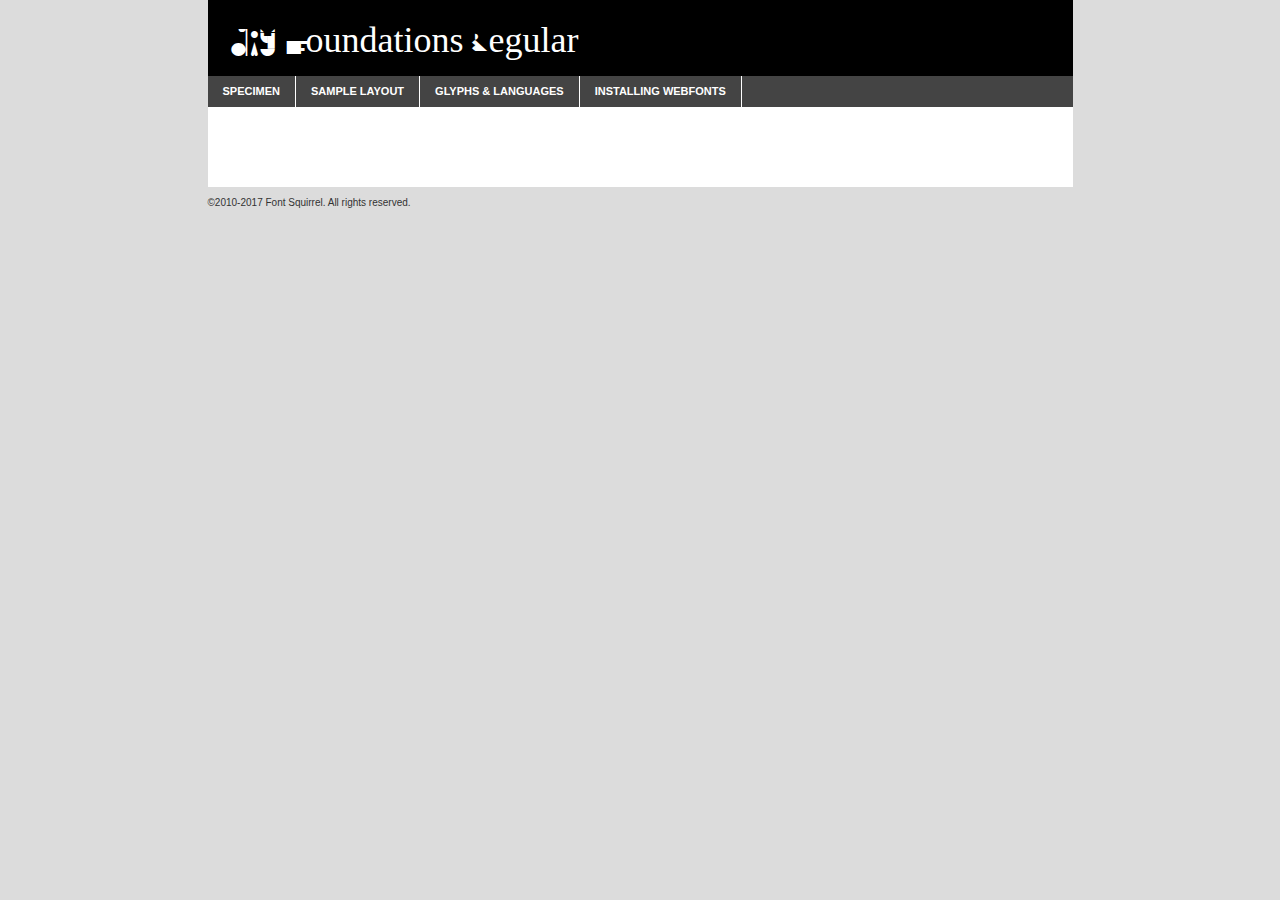
<file: fonts/fonts1/diy_foundations_regular-demo.html>
<!DOCTYPE html PUBLIC "-//W3C//DTD XHTML 1.0 Transitional//EN"
        "http://www.w3.org/TR/xhtml1/DTD/xhtml1-transitional.dtd">

<html xmlns="http://www.w3.org/1999/xhtml" xml:lang="en" lang="en">
<head>
    <meta http-equiv="Content-Type" content="text/html; charset=utf-8"/>
    <script src="http://ajax.googleapis.com/ajax/libs/jquery/1.7.2/jquery.min.js" type="text/javascript" charset="utf-8"></script>
    <script type="text/javascript">
		(function($) {
			$.fn.easyTabs = function(option) {
				var param = jQuery.extend({ fadeSpeed: 'fast', defaultContent: 1, activeClass: 'active' }, option);
				$(this).each(function() {
					var thisId = '#' + this.id;
					if ( param.defaultContent == '' )
					{
						param.defaultContent = 1;
					}
					if ( typeof param.defaultContent == 'number' )
					{
						var defaultTab = $(thisId + ' .tabs li:eq(' + (param.defaultContent - 1) + ') a').attr('href').substr(1);
					}
					else
					{
						var defaultTab = param.defaultContent;
					}
					$(thisId + ' .tabs li a').each(function() {
						var tabToHide = $(this).attr('href').substr(1);
						$('#' + tabToHide).addClass('easytabs-tab-content');
					});
					hideAll();
					changeContent(defaultTab);

					function hideAll() {$(thisId + ' .easytabs-tab-content').hide();}

					function changeContent(tabId)
					{
						hideAll();
						$(thisId + ' .tabs li').removeClass(param.activeClass);
						$(thisId + ' .tabs li a[href=#' + tabId + ']').closest('li').addClass(param.activeClass);
						if ( param.fadeSpeed != 'none' )
						{
							$(thisId + ' #' + tabId).fadeIn(param.fadeSpeed);
						}
						else
						{
							$(thisId + ' #' + tabId).show();
						}
					}

					$(thisId + ' .tabs li').click(function() {
						var tabId = $(this).find('a').attr('href').substr(1);
						changeContent(tabId);
						return false;
					});
				});
			}
		})(jQuery);
    </script>
    <link rel="stylesheet" href="specimen_files/specimen_stylesheet.css" type="text/css" charset="utf-8"/>
    <link rel="stylesheet" href="stylesheet.css" type="text/css" charset="utf-8"/>

    <style type="text/css">
        		body {
			font-family: 'diyfoundations';
        		}

            </style>

    <title>DIY Foundations Regular Specimen</title>


    <script type="text/javascript" charset="utf-8">
		$(document).ready(function() {
			$('#container').easyTabs({ defaultContent: 1 });
		});
    </script>
</head>

<body>
<div id="container">
    <div id="header">
		DIY Foundations Regular    </div>
    <ul class="tabs">
        <li><a href="#specimen">Specimen</a></li>
        <li><a href="#layout">Sample Layout</a></li>
		        <li><a href="#glyphs">Glyphs &amp; Languages</a></li>
        <li><a href="#installing">Installing Webfonts</a></li>

    </ul>

    <div id="main_content">


        <div id="specimen">

            <div class="section">
                <div class="grid12 firstcol">
                    <div class="huge">AaBb</div>
                </div>
            </div>

            <div class="section">
                <div class="glyph_range">A&#x200B;B&#x200b;C&#x200b;D&#x200b;E&#x200b;F&#x200b;G&#x200b;H&#x200b;I&#x200b;J&#x200b;K&#x200b;L&#x200b;M&#x200b;N&#x200b;O&#x200b;P&#x200b;Q&#x200b;R&#x200b;S&#x200b;T&#x200b;U&#x200b;V&#x200b;W&#x200b;X&#x200b;Y&#x200b;Z&#x200b;a&#x200b;b&#x200b;c&#x200b;d&#x200b;e&#x200b;f&#x200b;g&#x200b;h&#x200b;i&#x200b;j&#x200b;k&#x200b;l&#x200b;m&#x200b;n&#x200b;o&#x200b;p&#x200b;q&#x200b;r&#x200b;s&#x200b;t&#x200b;u&#x200b;v&#x200b;w&#x200b;x&#x200b;y&#x200b;z&#x200b;1&#x200b;2&#x200b;3&#x200b;4&#x200b;5&#x200b;6&#x200b;7&#x200b;8&#x200b;9&#x200b;0&#x200b;&amp;&#x200b;.&#x200b;,&#x200b;?&#x200b;!&#x200b;&#64;&#x200b;(&#x200b;)&#x200b;#&#x200b;$&#x200b;%&#x200b;*&#x200b;+&#x200b;-&#x200b;=&#x200b;:&#x200b;;</div>
            </div>
            <div class="section">
                <div class="grid12 firstcol">
                    <table class="sample_table">
                        <tr>
                            <td>10</td>
                            <td class="size10">abcdefghijklmnopqrstuvwxyzABCDEFGHIJKLMNOPQRSTUVWXYZ0123456789abcdefghijklmnopqrstuvwxyzABCDEFGHIJKLMNOPQRSTUVWXYZ0123456789abcdefghijklmnopqrstuvwxyzABCDEFGHIJKLMNOPQRSTUVWXYZ</td>
                        </tr>
                        <tr>
                            <td>11</td>
                            <td class="size11">abcdefghijklmnopqrstuvwxyzABCDEFGHIJKLMNOPQRSTUVWXYZ0123456789abcdefghijklmnopqrstuvwxyzABCDEFGHIJKLMNOPQRSTUVWXYZ0123456789abcdefghijklmnopqrstuvwxyzABCDEFGHIJKLMNOPQRSTUVWXYZ</td>
                        </tr>
                        <tr>
                            <td>12</td>
                            <td class="size12">abcdefghijklmnopqrstuvwxyzABCDEFGHIJKLMNOPQRSTUVWXYZ0123456789abcdefghijklmnopqrstuvwxyzABCDEFGHIJKLMNOPQRSTUVWXYZ0123456789abcdefghijklmnopqrstuvwxyzABCDEFGHIJKLMNOPQRSTUVWXYZ</td>
                        </tr>
                        <tr>
                            <td>13</td>
                            <td class="size13">abcdefghijklmnopqrstuvwxyzABCDEFGHIJKLMNOPQRSTUVWXYZ0123456789abcdefghijklmnopqrstuvwxyzABCDEFGHIJKLMNOPQRSTUVWXYZ0123456789abcdefghijklmnopqrstuvwxyzABCDEFGHIJKLMNOPQRSTUVWXYZ</td>
                        </tr>
                        <tr>
                            <td>14</td>
                            <td class="size14">abcdefghijklmnopqrstuvwxyzABCDEFGHIJKLMNOPQRSTUVWXYZ0123456789abcdefghijklmnopqrstuvwxyzABCDEFGHIJKLMNOPQRSTUVWXYZ0123456789abcdefghijklmnopqrstuvwxyzABCDEFGHIJKLMNOPQRSTUVWXYZ</td>
                        </tr>
                        <tr>
                            <td>16</td>
                            <td class="size16">abcdefghijklmnopqrstuvwxyzABCDEFGHIJKLMNOPQRSTUVWXYZ0123456789abcdefghijklmnopqrstuvwxyzABCDEFGHIJKLMNOPQRSTUVWXYZ</td>
                        </tr>
                        <tr>
                            <td>18</td>
                            <td class="size18">abcdefghijklmnopqrstuvwxyzABCDEFGHIJKLMNOPQRSTUVWXYZ0123456789abcdefghijklmnopqrstuvwxyzABCDEFGHIJKLMNOPQRSTUVWXYZ</td>
                        </tr>
                        <tr>
                            <td>20</td>
                            <td class="size20">abcdefghijklmnopqrstuvwxyzABCDEFGHIJKLMNOPQRSTUVWXYZ0123456789abcdefghijklmnopqrstuvwxyzABCDEFGHIJKLMNOPQRSTUVWXYZ</td>
                        </tr>
                        <tr>
                            <td>24</td>
                            <td class="size24">abcdefghijklmnopqrstuvwxyzABCDEFGHIJKLMNOPQRSTUVWXYZ0123456789abcdefghijklmnopqrstuvwxyzABCDEFGHIJKLMNOPQRSTUVWXYZ</td>
                        </tr>
                        <tr>
                            <td>30</td>
                            <td class="size30">abcdefghijklmnopqrstuvwxyzABCDEFGHIJKLMNOPQRSTUVWXYZ0123456789abcdefghijklmnopqrstuvwxyzABCDEFGHIJKLMNOPQRSTUVWXYZ</td>
                        </tr>
                        <tr>
                            <td>36</td>
                            <td class="size36">abcdefghijklmnopqrstuvwxyzABCDEFGHIJKLMNOPQRSTUVWXYZ0123456789abcdefghijklmnopqrstuvwxyzABCDEFGHIJKLMNOPQRSTUVWXYZ</td>
                        </tr>
                        <tr>
                            <td>48</td>
                            <td class="size48">abcdefghijklmnopqrstuvwxyzABCDEFGHIJKLMNOPQRSTUVWXYZ0123456789abcdefghijklmnopqrstuvwxyzABCDEFGHIJKLMNOPQRSTUVWXYZ</td>
                        </tr>
                        <tr>
                            <td>60</td>
                            <td class="size60">abcdefghijklmnopqrstuvwxyzABCDEFGHIJKLMNOPQRSTUVWXYZ0123456789abcdefghijklmnopqrstuvwxyzABCDEFGHIJKLMNOPQRSTUVWXYZ</td>
                        </tr>
                        <tr>
                            <td>72</td>
                            <td class="size72">abcdefghijklmnopqrstuvwxyzABCDEFGHIJKLMNOPQRSTUVWXYZ0123456789abcdefghijklmnopqrstuvwxyzABCDEFGHIJKLMNOPQRSTUVWXYZ</td>
                        </tr>
                        <tr>
                            <td>90</td>
                            <td class="size90">abcdefghijklmnopqrstuvwxyzABCDEFGHIJKLMNOPQRSTUVWXYZ0123456789abcdefghijklmnopqrstuvwxyzABCDEFGHIJKLMNOPQRSTUVWXYZ</td>
                        </tr>
                    </table>

                </div>

            </div>


            <div class="section" id="bodycomparison">


                <div id="xheight">
                    <div class="fontbody">&#x25FC;&#x25FC;&#x25FC;&#x25FC;&#x25FC;&#x25FC;&#x25FC;&#x25FC;&#x25FC;&#x25FC;&#x25FC;&#x25FC;&#x25FC;&#x25FC;&#x25FC;&#x25FC;&#x25FC;&#x25FC;&#x25FC;&#x25FC;&#x25FC;&#x25FC;&#x25FC;&#x25FC;&#x25FC;&#x25FC;&#x25FC;&#x25FC;&#x25FC;&#x25FC;&#x25FC;&#x25FC;&#x25FC;&#x25FC;&#x25FC;&#x25FC;&#x25FC;&#x25FC;&#x25FC;&#x25FC;&#x25FC;&#x25FC;&#x25FC;&#x25FC;&#x25FC;&#x25FC;&#x25FC;&#x25FC;&#x25FC;&#x25FC;&#x25FC;&#x25FC;&#x25FC;&#x25FC;&#x25FC;&#x25FC;&#x25FC;&#x25FC;&#x25FC;&#x25FC;&#x25FC;&#x25FC;&#x25FC;&#x25FC;&#x25FC;&#x25FC;&#x25FC;&#x25FC;&#x25FC;&#x25FC;&#x25FC;&#x25FC;&#x25FC;&#x25FC;&#x25FC;&#x25FC;&#x25FC;&#x25FC;&#x25FC;&#x25FC;&#x25FC;&#x25FC;&#x25FC;&#x25FC;&#x25FC;&#x25FC;&#x25FC;&#x25FC;&#x25FC;&#x25FC;&#x25FC;&#x25FC;&#x25FC;&#x25FC;&#x25FC;&#x25FC;&#x25FC;&#x25FC;&#x25FC;body</div>
                    <div class="arialbody">body</div>
                    <div class="verdanabody">body</div>
                    <div class="georgiabody">body</div>
                </div>
                <div class="fontbody" style="z-index:1">
                    body<span>DIY Foundations Regular</span>
                </div>
                <div class="arialbody" style="z-index:1">
                    body<span>Arial</span>
                </div>
                <div class="verdanabody" style="z-index:1">
                    body<span>Verdana</span>
                </div>
                <div class="georgiabody" style="z-index:1">
                    body<span>Georgia</span>
                </div>


            </div>


            <div class="section psample psample_row1" id="">

                <div class="grid2 firstcol">
                    <p class="size10"><span>10.</span>Aenean lacinia bibendum nulla sed consectetur. Fusce dapibus, tellus ac cursus commodo, tortor mauris condimentum nibh, ut fermentum massa justo sit amet risus. Nullam id dolor id nibh ultricies vehicula ut id elit. Cum sociis natoque penatibus et magnis dis parturient montes, nascetur ridiculus mus. Nulla vitae elit libero, a pharetra augue.</p>

                </div>
                <div class="grid3">
                    <p class="size11"><span>11.</span>Aenean lacinia bibendum nulla sed consectetur. Fusce dapibus, tellus ac cursus commodo, tortor mauris condimentum nibh, ut fermentum massa justo sit amet risus. Nullam id dolor id nibh ultricies vehicula ut id elit. Cum sociis natoque penatibus et magnis dis parturient montes, nascetur ridiculus mus. Nulla vitae elit libero, a pharetra augue.</p>

                </div>
                <div class="grid3">
                    <p class="size12"><span>12.</span>Aenean lacinia bibendum nulla sed consectetur. Fusce dapibus, tellus ac cursus commodo, tortor mauris condimentum nibh, ut fermentum massa justo sit amet risus. Nullam id dolor id nibh ultricies vehicula ut id elit. Cum sociis natoque penatibus et magnis dis parturient montes, nascetur ridiculus mus. Nulla vitae elit libero, a pharetra augue.</p>

                </div>
                <div class="grid4">
                    <p class="size13"><span>13.</span>Aenean lacinia bibendum nulla sed consectetur. Fusce dapibus, tellus ac cursus commodo, tortor mauris condimentum nibh, ut fermentum massa justo sit amet risus. Nullam id dolor id nibh ultricies vehicula ut id elit. Cum sociis natoque penatibus et magnis dis parturient montes, nascetur ridiculus mus. Nulla vitae elit libero, a pharetra augue.</p>

                </div>
                <div class="white_blend"></div>

            </div>
            <div class="section psample psample_row2" id="">
                <div class="grid3 firstcol">
                    <p class="size14"><span>14.</span>Aenean lacinia bibendum nulla sed consectetur. Fusce dapibus, tellus ac cursus commodo, tortor mauris condimentum nibh, ut fermentum massa justo sit amet risus. Nullam id dolor id nibh ultricies vehicula ut id elit. Cum sociis natoque penatibus et magnis dis parturient montes, nascetur ridiculus mus. Nulla vitae elit libero, a pharetra augue.</p>

                </div>
                <div class="grid4">
                    <p class="size16"><span>16.</span>Aenean lacinia bibendum nulla sed consectetur. Fusce dapibus, tellus ac cursus commodo, tortor mauris condimentum nibh, ut fermentum massa justo sit amet risus. Nullam id dolor id nibh ultricies vehicula ut id elit. Cum sociis natoque penatibus et magnis dis parturient montes, nascetur ridiculus mus. Nulla vitae elit libero, a pharetra augue.</p>

                </div>
                <div class="grid5">
                    <p class="size18"><span>18.</span>Aenean lacinia bibendum nulla sed consectetur. Fusce dapibus, tellus ac cursus commodo, tortor mauris condimentum nibh, ut fermentum massa justo sit amet risus. Nullam id dolor id nibh ultricies vehicula ut id elit. Cum sociis natoque penatibus et magnis dis parturient montes, nascetur ridiculus mus. Nulla vitae elit libero, a pharetra augue.</p>

                </div>

                <div class="white_blend"></div>

            </div>

            <div class="section psample psample_row3" id="">
                <div class="grid5 firstcol">
                    <p class="size20"><span>20.</span>Aenean lacinia bibendum nulla sed consectetur. Fusce dapibus, tellus ac cursus commodo, tortor mauris condimentum nibh, ut fermentum massa justo sit amet risus. Nullam id dolor id nibh ultricies vehicula ut id elit. Cum sociis natoque penatibus et magnis dis parturient montes, nascetur ridiculus mus. Nulla vitae elit libero, a pharetra augue.</p>
                </div>
                <div class="grid7">
                    <p class="size24"><span>24.</span>Aenean lacinia bibendum nulla sed consectetur. Fusce dapibus, tellus ac cursus commodo, tortor mauris condimentum nibh, ut fermentum massa justo sit amet risus. Nullam id dolor id nibh ultricies vehicula ut id elit. Cum sociis natoque penatibus et magnis dis parturient montes, nascetur ridiculus mus. Nulla vitae elit libero, a pharetra augue.</p>
                </div>

                <div class="white_blend"></div>

            </div>

            <div class="section psample psample_row4" id="">
                <div class="grid12 firstcol">
                    <p class="size30"><span>30.</span>Aenean lacinia bibendum nulla sed consectetur. Fusce dapibus, tellus ac cursus commodo, tortor mauris condimentum nibh, ut fermentum massa justo sit amet risus. Nullam id dolor id nibh ultricies vehicula ut id elit. Cum sociis natoque penatibus et magnis dis parturient montes, nascetur ridiculus mus. Nulla vitae elit libero, a pharetra augue.</p>
                </div>
                <div class="white_blend"></div>

            </div>


            <div class="section psample psample_row1 fullreverse">
                <div class="grid2 firstcol">
                    <p class="size10"><span>10.</span>Aenean lacinia bibendum nulla sed consectetur. Fusce dapibus, tellus ac cursus commodo, tortor mauris condimentum nibh, ut fermentum massa justo sit amet risus. Nullam id dolor id nibh ultricies vehicula ut id elit. Cum sociis natoque penatibus et magnis dis parturient montes, nascetur ridiculus mus. Nulla vitae elit libero, a pharetra augue.</p>

                </div>
                <div class="grid3">
                    <p class="size11"><span>11.</span>Aenean lacinia bibendum nulla sed consectetur. Fusce dapibus, tellus ac cursus commodo, tortor mauris condimentum nibh, ut fermentum massa justo sit amet risus. Nullam id dolor id nibh ultricies vehicula ut id elit. Cum sociis natoque penatibus et magnis dis parturient montes, nascetur ridiculus mus. Nulla vitae elit libero, a pharetra augue.</p>

                </div>
                <div class="grid3">
                    <p class="size12"><span>12.</span>Aenean lacinia bibendum nulla sed consectetur. Fusce dapibus, tellus ac cursus commodo, tortor mauris condimentum nibh, ut fermentum massa justo sit amet risus. Nullam id dolor id nibh ultricies vehicula ut id elit. Cum sociis natoque penatibus et magnis dis parturient montes, nascetur ridiculus mus. Nulla vitae elit libero, a pharetra augue.</p>

                </div>
                <div class="grid4">
                    <p class="size13"><span>13.</span>Aenean lacinia bibendum nulla sed consectetur. Fusce dapibus, tellus ac cursus commodo, tortor mauris condimentum nibh, ut fermentum massa justo sit amet risus. Nullam id dolor id nibh ultricies vehicula ut id elit. Cum sociis natoque penatibus et magnis dis parturient montes, nascetur ridiculus mus. Nulla vitae elit libero, a pharetra augue.</p>

                </div>
                <div class="black_blend"></div>

            </div>

            <div class="section psample psample_row2 fullreverse">
                <div class="grid3 firstcol">
                    <p class="size14"><span>14.</span>Aenean lacinia bibendum nulla sed consectetur. Fusce dapibus, tellus ac cursus commodo, tortor mauris condimentum nibh, ut fermentum massa justo sit amet risus. Nullam id dolor id nibh ultricies vehicula ut id elit. Cum sociis natoque penatibus et magnis dis parturient montes, nascetur ridiculus mus. Nulla vitae elit libero, a pharetra augue.</p>

                </div>
                <div class="grid4">
                    <p class="size16"><span>16.</span>Aenean lacinia bibendum nulla sed consectetur. Fusce dapibus, tellus ac cursus commodo, tortor mauris condimentum nibh, ut fermentum massa justo sit amet risus. Nullam id dolor id nibh ultricies vehicula ut id elit. Cum sociis natoque penatibus et magnis dis parturient montes, nascetur ridiculus mus. Nulla vitae elit libero, a pharetra augue.</p>

                </div>
                <div class="grid5">
                    <p class="size18"><span>18.</span>Aenean lacinia bibendum nulla sed consectetur. Fusce dapibus, tellus ac cursus commodo, tortor mauris condimentum nibh, ut fermentum massa justo sit amet risus. Nullam id dolor id nibh ultricies vehicula ut id elit. Cum sociis natoque penatibus et magnis dis parturient montes, nascetur ridiculus mus. Nulla vitae elit libero, a pharetra augue.</p>

                </div>
                <div class="black_blend"></div>

            </div>

            <div class="section psample fullreverse psample_row3" id="">
                <div class="grid5 firstcol">
                    <p class="size20"><span>20.</span>Aenean lacinia bibendum nulla sed consectetur. Fusce dapibus, tellus ac cursus commodo, tortor mauris condimentum nibh, ut fermentum massa justo sit amet risus. Nullam id dolor id nibh ultricies vehicula ut id elit. Cum sociis natoque penatibus et magnis dis parturient montes, nascetur ridiculus mus. Nulla vitae elit libero, a pharetra augue.</p>
                </div>
                <div class="grid7">
                    <p class="size24"><span>24.</span>Aenean lacinia bibendum nulla sed consectetur. Fusce dapibus, tellus ac cursus commodo, tortor mauris condimentum nibh, ut fermentum massa justo sit amet risus. Nullam id dolor id nibh ultricies vehicula ut id elit. Cum sociis natoque penatibus et magnis dis parturient montes, nascetur ridiculus mus. Nulla vitae elit libero, a pharetra augue.</p>
                </div>

                <div class="black_blend"></div>

            </div>

            <div class="section psample fullreverse psample_row4" id="" style="border-bottom: 20px #000 solid;">
                <div class="grid12 firstcol">
                    <p class="size30"><span>30.</span>Aenean lacinia bibendum nulla sed consectetur. Fusce dapibus, tellus ac cursus commodo, tortor mauris condimentum nibh, ut fermentum massa justo sit amet risus. Nullam id dolor id nibh ultricies vehicula ut id elit. Cum sociis natoque penatibus et magnis dis parturient montes, nascetur ridiculus mus. Nulla vitae elit libero, a pharetra augue.</p>
                </div>
                <div class="black_blend"></div>

            </div>


        </div>

        <div id="layout">

            <div class="section">

                <div class="grid12 firstcol">
                    <h1>Lorem Ipsum Dolor</h1>
                    <h2>Etiam porta sem malesuada magna mollis euismod</h2>

                    <p class="byline">By <a href="#link">Aenean Lacinia</a></p>
                </div>
            </div>
            <div class="section">
                <div class="grid8 firstcol">
                    <p class="large">Donec sed odio dui. Morbi leo risus, porta ac consectetur ac, vestibulum at eros. Fusce dapibus, tellus ac cursus commodo, tortor mauris condimentum nibh, ut fermentum massa justo sit amet risus. </p>


                    <h3>Pellentesque ornare sem</h3>

                    <p>Maecenas sed diam eget risus varius blandit sit amet non magna. Maecenas faucibus mollis interdum. Donec ullamcorper nulla non metus auctor fringilla. Nullam id dolor id nibh ultricies vehicula ut id elit. Nullam id dolor id nibh ultricies vehicula ut id elit. </p>

                    <p>Aenean eu leo quam. Pellentesque ornare sem lacinia quam venenatis vestibulum. Lorem ipsum dolor sit amet, consectetur adipiscing elit. Cum sociis natoque penatibus et magnis dis parturient montes, nascetur ridiculus mus. </p>

                    <p>Nulla vitae elit libero, a pharetra augue. Praesent commodo cursus magna, vel scelerisque nisl consectetur et. Aenean lacinia bibendum nulla sed consectetur. </p>

                    <p>Nullam quis risus eget urna mollis ornare vel eu leo. Nullam quis risus eget urna mollis ornare vel eu leo. Maecenas sed diam eget risus varius blandit sit amet non magna. Donec ullamcorper nulla non metus auctor fringilla. </p>

                    <h3>Cras mattis consectetur</h3>

                    <p>Aenean eu leo quam. Pellentesque ornare sem lacinia quam venenatis vestibulum. Aenean lacinia bibendum nulla sed consectetur. Integer posuere erat a ante venenatis dapibus posuere velit aliquet. Cras mattis consectetur purus sit amet fermentum. </p>

                    <p>Nullam id dolor id nibh ultricies vehicula ut id elit. Nullam quis risus eget urna mollis ornare vel eu leo. Cras mattis consectetur purus sit amet fermentum.</p>
                </div>

                <div class="grid4 sidebar">

                    <div class="box reverse">
                        <p class="last">Nullam quis risus eget urna mollis ornare vel eu leo. Donec ullamcorper nulla non metus auctor fringilla. Cras mattis consectetur purus sit amet fermentum. Sed posuere consectetur est at lobortis. Lorem ipsum dolor sit amet, consectetur adipiscing elit. </p>
                    </div>

                    <p class="caption">Maecenas sed diam eget risus varius.</p>

                    <p>Vestibulum id ligula porta felis euismod semper. Integer posuere erat a ante venenatis dapibus posuere velit aliquet. Vestibulum id ligula porta felis euismod semper. Sed posuere consectetur est at lobortis. Maecenas sed diam eget risus varius blandit sit amet non magna. Fusce dapibus, tellus ac cursus commodo, tortor mauris condimentum nibh, ut fermentum massa justo sit amet risus. </p>


                    <p>Duis mollis, est non commodo luctus, nisi erat porttitor ligula, eget lacinia odio sem nec elit. Aenean lacinia bibendum nulla sed consectetur. Vivamus sagittis lacus vel augue laoreet rutrum faucibus dolor auctor. Aenean lacinia bibendum nulla sed consectetur. Nullam quis risus eget urna mollis ornare vel eu leo. </p>

                    <p>Praesent commodo cursus magna, vel scelerisque nisl consectetur et. Donec ullamcorper nulla non metus auctor fringilla. Maecenas faucibus mollis interdum. Fusce dapibus, tellus ac cursus commodo, tortor mauris condimentum nibh, ut fermentum massa justo sit amet risus. </p>

                </div>
            </div>

        </div>


		

        <div id="glyphs">
            <div class="section">
                <div class="grid12 firstcol">

                    <h1>Language Support</h1>
                    <p>The subset of DIY Foundations Regular in this kit supports the following languages:<br/>

						                    </p>
                    <h1>Glyph Chart</h1>
                    <p>The subset of DIY Foundations Regular in this kit includes all the glyphs listed below. Unicode entities are included above each glyph to help you insert individual characters into your layout.</p>
                    <div id="glyph_chart">

																				                                <div><p>&amp;#32;</p>&#32;</div>
																				                                <div><p>&amp;#33;</p>&#33;</div>
																				                                <div><p>&amp;#40;</p>&#40;</div>
																				                                <div><p>&amp;#41;</p>&#41;</div>
																				                                <div><p>&amp;#44;</p>&#44;</div>
																				                                <div><p>&amp;#45;</p>&#45;</div>
																				                                <div><p>&amp;#46;</p>&#46;</div>
																				                                <div><p>&amp;#48;</p>&#48;</div>
																				                                <div><p>&amp;#49;</p>&#49;</div>
																				                                <div><p>&amp;#50;</p>&#50;</div>
																				                                <div><p>&amp;#51;</p>&#51;</div>
																				                                <div><p>&amp;#52;</p>&#52;</div>
																				                                <div><p>&amp;#53;</p>&#53;</div>
																				                                <div><p>&amp;#54;</p>&#54;</div>
																				                                <div><p>&amp;#55;</p>&#55;</div>
																				                                <div><p>&amp;#56;</p>&#56;</div>
																				                                <div><p>&amp;#57;</p>&#57;</div>
																				                                <div><p>&amp;#58;</p>&#58;</div>
																				                                <div><p>&amp;#59;</p>&#59;</div>
																				                                <div><p>&amp;#63;</p>&#63;</div>
																				                                <div><p>&amp;#65;</p>&#65;</div>
																				                                <div><p>&amp;#66;</p>&#66;</div>
																				                                <div><p>&amp;#67;</p>&#67;</div>
																				                                <div><p>&amp;#68;</p>&#68;</div>
																				                                <div><p>&amp;#69;</p>&#69;</div>
																				                                <div><p>&amp;#70;</p>&#70;</div>
																				                                <div><p>&amp;#71;</p>&#71;</div>
																				                                <div><p>&amp;#72;</p>&#72;</div>
																				                                <div><p>&amp;#73;</p>&#73;</div>
																				                                <div><p>&amp;#74;</p>&#74;</div>
																				                                <div><p>&amp;#75;</p>&#75;</div>
																				                                <div><p>&amp;#76;</p>&#76;</div>
																				                                <div><p>&amp;#77;</p>&#77;</div>
																				                                <div><p>&amp;#78;</p>&#78;</div>
																				                                <div><p>&amp;#79;</p>&#79;</div>
																				                                <div><p>&amp;#80;</p>&#80;</div>
																				                                <div><p>&amp;#81;</p>&#81;</div>
																				                                <div><p>&amp;#82;</p>&#82;</div>
																				                                <div><p>&amp;#83;</p>&#83;</div>
																				                                <div><p>&amp;#84;</p>&#84;</div>
																				                                <div><p>&amp;#85;</p>&#85;</div>
																				                                <div><p>&amp;#86;</p>&#86;</div>
																				                                <div><p>&amp;#87;</p>&#87;</div>
																				                                <div><p>&amp;#88;</p>&#88;</div>
																				                                <div><p>&amp;#89;</p>&#89;</div>
																				                                <div><p>&amp;#90;</p>&#90;</div>
																				                                <div><p>&amp;#160;</p>&#160;</div>
																				                                <div><p>&amp;#173;</p>&#173;</div>
																				                                <div><p>&amp;#8192;</p>&#8192;</div>
																				                                <div><p>&amp;#8193;</p>&#8193;</div>
																				                                <div><p>&amp;#8194;</p>&#8194;</div>
																				                                <div><p>&amp;#8195;</p>&#8195;</div>
																				                                <div><p>&amp;#8196;</p>&#8196;</div>
																				                                <div><p>&amp;#8197;</p>&#8197;</div>
																				                                <div><p>&amp;#8198;</p>&#8198;</div>
																				                                <div><p>&amp;#8199;</p>&#8199;</div>
																				                                <div><p>&amp;#8200;</p>&#8200;</div>
																				                                <div><p>&amp;#8201;</p>&#8201;</div>
																				                                <div><p>&amp;#8202;</p>&#8202;</div>
																				                                <div><p>&amp;#8208;</p>&#8208;</div>
																				                                <div><p>&amp;#8209;</p>&#8209;</div>
																				                                <div><p>&amp;#8210;</p>&#8210;</div>
																				                                <div><p>&amp;#8211;</p>&#8211;</div>
																				                                <div><p>&amp;#8212;</p>&#8212;</div>
																				                                <div><p>&amp;#8239;</p>&#8239;</div>
																				                                <div><p>&amp;#8287;</p>&#8287;</div>
																				                                <div><p>&amp;#9724;</p>&#9724;</div>
																																																										                    </div>
                </div>


            </div>
        </div>


        <div id="specs">

        </div>

        <div id="installing">
            <div class="section">
                <div class="grid7 firstcol">
                    <h1>Installing Webfonts</h1>

                    <p>Webfonts are supported by all major browser platforms but not all in the same way. There are currently four different font formats that must be included in order to target all browsers. This includes TTF, WOFF, EOT and SVG.</p>

                    <h2>1. Upload your webfonts</h2>
                    <p>You must upload your webfont kit to your website. They should be in or near the same directory as your CSS files.</p>

                    <h2>2. Include the webfont stylesheet</h2>
                    <p>A special CSS @font-face declaration helps the various browsers select the appropriate font it needs without causing you a bunch of headaches. Learn more about this syntax by reading the <a href="https://www.fontspring.com/blog/further-hardening-of-the-bulletproof-syntax">Fontspring blog post</a> about it. The code for it is as follows:</p>


                    <code>
                        @font-face{
                        font-family: 'MyWebFont';
                        src: url('WebFont.eot');
                        src: url('WebFont.eot?#iefix') format('embedded-opentype'),
                        url('WebFont.woff') format('woff'),
                        url('WebFont.ttf') format('truetype'),
                        url('WebFont.svg#webfont') format('svg');
                        }
                    </code>

                    <p>We've already gone ahead and generated the code for you. All you have to do is link to the stylesheet in your HTML, like this:</p>
                    <code>&lt;link rel=&quot;stylesheet&quot; href=&quot;stylesheet.css&quot; type=&quot;text/css&quot; charset=&quot;utf-8&quot; /&gt;</code>

                    <h2>3. Modify your own stylesheet</h2>
                    <p>To take advantage of your new fonts, you must tell your stylesheet to use them. Look at the original @font-face declaration above and find the property called "font-family." The name linked there will be what you use to reference the font. Prepend that webfont name to the font stack in the "font-family" property, inside the selector you want to change. For example:</p>
                    <code>p { font-family: 'WebFont', Arial, sans-serif; }</code>

                    <h2>4. Test</h2>
                    <p>Getting webfonts to work cross-browser <em>can</em> be tricky. Use the information in the sidebar to help you if you find that fonts aren't loading in a particular browser.</p>
                </div>

                <div class="grid5 sidebar">
                    <div class="box">
                        <h2>Troubleshooting<br/>Font-Face Problems</h2>
                        <p>Having trouble getting your webfonts to load in your new website? Here are some tips to sort out what might be the problem.</p>

                        <h3>Fonts not showing in any browser</h3>

                        <p>This sounds like you need to work on the plumbing. You either did not upload the fonts to the correct directory, or you did not link the fonts properly in the CSS. If you've confirmed that all this is correct and you still have a problem, take a look at your .htaccess file and see if requests are getting intercepted.</p>

                        <h3>Fonts not loading in iPhone or iPad</h3>

                        <p>The most common problem here is that you are serving the fonts from an IIS server. IIS refuses to serve files that have unknown MIME types. If that is the case, you must set the MIME type for SVG to "image/svg+xml" in the server settings. Follow these instructions from Microsoft if you need help.</p>

                        <h3>Fonts not loading in Firefox</h3>

                        <p>The primary reason for this failure? You are still using a version Firefox older than 3.5. So upgrade already! If that isn't it, then you are very likely serving fonts from a different domain. Firefox requires that all font assets be served from the same domain. Lastly it is possible that you need to add WOFF to your list of MIME types (if you are serving via IIS.)</p>

                        <h3>Fonts not loading in IE</h3>

                        <p>Are you looking at Internet Explorer on an actual Windows machine or are you cheating by using a service like Adobe BrowserLab? Many of these screenshot services do not render @font-face for IE. Best to test it on a real machine.</p>

                        <h3>Fonts not loading in IE9</h3>

                        <p>IE9, like Firefox, requires that fonts be served from the same domain as the website. Make sure that is the case.</p>
                    </div>
                </div>
            </div>

        </div>

    </div>
    <div id="footer">
        <p>&copy;2010-2017 Font Squirrel. All rights reserved.</p>
    </div>
</div>
</body>
</html>
</file>
<file: fonts/fonts1/specimen_files/specimen_stylesheet.css>
@import url('grid_12-825-55-15.css');

/*  
	CSS Reset by Eric Meyer - Released under Public Domain
    http://meyerweb.com/eric/tools/css/reset/
*/
html, body, div, span, applet, object, iframe,
h1, h2, h3, h4, h5, h6, p, blockquote, pre,
a, abbr, acronym, address, big, cite, code,
del, dfn, em, font, img, ins, kbd, q, s, samp,
small, strike, strong, sub, sup, tt, var,
b, u, i, center, dl, dt, dd, ol, ul, li,
fieldset, form, label, legend, table,
caption, tbody, tfoot, thead, tr, th, td {
	margin:         0;
	padding:        0;
	border:         0;
	outline:        0;
	font-size:      100%;
	vertical-align: baseline;
	background:     transparent;
}

body {
	line-height: 1;
}

ol, ul {
	list-style: none;
}

blockquote, q {
	quotes: none;
}

blockquote:before, blockquote:after,
q:before, q:after {
	content: '';
	content: none;
}

:focus {
	outline: 0;
}

ins {
	text-decoration: none;
}

del {
	text-decoration: line-through;
}

table {
	border-collapse: collapse;
	border-spacing:  0;
}


body {
	color:            #000;
	background-color: #dcdcdc;
}

a {
	text-decoration: none;
	color:           #1883ba;
}

h1 {
	font-size:     32px;
	font-weight:   normal;
	font-style:    normal;
	margin-bottom: 18px;
}

h2 {
	font-size: 18px;
}

#container {
	width:  865px;
	margin: 0px auto;
}


#header {
	padding:          20px;
	font-size:        36px;
	background-color: #000;
	color:            #fff;
}

#header span {
	color: #666;
}

#main_content {
	background-color: #fff;
	padding:          60px 20px 20px;
}


#footer p {
	margin:         0;
	padding-top:    10px;
	padding-bottom: 50px;
	color:          #333;
	font:           10px Arial, sans-serif;
}

.tabs {
	width:            100%;
	height:           31px;
	background-color: #444;
}

.tabs li {
	float:            left;
	margin:           0;
	overflow:         hidden;
	background-color: #444;
}

.tabs li a {
	display:         block;
	color:           #fff;
	text-decoration: none;
	font:            bold 11px/11px 'Arial';
	text-transform:  uppercase;
	padding:         10px 15px;
	border-right:    1px solid #fff;
}

.tabs li a:hover {
	background-color: #00b3ff;

}

.tabs li.active a {
	color:            #000;
	background-color: #fff;
}


div.huge {

	font-size:      300px;
	line-height:    1em;
	padding:        0;
	letter-spacing: -.02em;
	overflow:       hidden;
}

div.glyph_range {
	font-size:   72px;
	line-height: 1.1em;
}

.size10 {
	font-size: 10px;
}

.size11 {
	font-size: 11px;
}

.size12 {
	font-size: 12px;
}

.size13 {
	font-size: 13px;
}

.size14 {
	font-size: 14px;
}

.size16 {
	font-size: 16px;
}

.size18 {
	font-size: 18px;
}

.size20 {
	font-size: 20px;
}

.size24 {
	font-size: 24px;
}

.size30 {
	font-size: 30px;
}

.size36 {
	font-size: 36px;
}

.size48 {
	font-size: 48px;
}

.size60 {
	font-size: 60px;
}

.size72 {
	font-size: 72px;
}

.size90 {
	font-size: 90px;
}


.psample_row1 {
	height: 120px;
}

.psample_row1 {
	height: 120px;
}

.psample_row2 {
	height: 160px;
}

.psample_row3 {
	height: 160px;
}

.psample_row4 {
	height: 160px;
}

.psample {
	overflow: hidden;
	position: relative;
}

.psample p {
	line-height: 1.3em;
	display:     block;
	overflow:    hidden;
	margin:      0;
}

.psample span {
	margin-right: .5em;
}

.white_blend {
	width:            100%;
	height:           61px;
	background-image: url([data-uri]);
	position:         absolute;
	bottom:           0;
}

.black_blend {
	width:            100%;
	height:           61px;
	background-image: url([data-uri]);
	position:         absolute;
	bottom:           0;
}

.fullreverse {
	background:    #000 !important;
	color:         #fff !important;
	margin-left:   -20px;
	padding-left:  20px;
	margin-right:  -20px;
	padding-right: 20px;
	padding:       20px;
	margin-bottom: 0;
}


.sample_table td {
	padding-top:    3px;
	padding-bottom: 5px;
	padding-left:   5px;
	vertical-align: middle;
	line-height:    1.2em;
}

.sample_table td:first-child {
	background-color: #eee;
	text-align:       right;
	padding-right:    5px;
	padding-left:     0;
	padding:          5px;
	font:             11px/12px 'Courier New', Courier, mono;
}

code {
	white-space:      pre;
	background-color: #eee;
	display:          block;
	padding:          10px;
	margin-bottom:    18px;
	overflow:         auto;
}


.bottom, .last {
	margin-bottom:  0 !important;
	padding-bottom: 0 !important;
}

.box {
	padding:       18px;
	margin-bottom: 18px;
	background:    #eee;
}

.reverse, .reversed {
	background: #000 !important;
	color:      #fff !important;
	border:     none !important;
}

#bodycomparison {
	position:    relative;
	overflow:    hidden;
	font-size:   72px;
	height:      90px;
	white-space: nowrap;
}

#bodycomparison div {
	font-size:   72px;
	line-height: 90px;
	display:     inline;
	margin:      0 15px 0 0;
	padding:     0;
}

#bodycomparison div span {
	font:     10px Arial;
	position: absolute;
	left:     0;
}

#xheight {
	float:       none;
	position:    absolute;
	color:       #d9f3ff;
	font-size:   72px;
	line-height: 90px;
}

.fontbody {
	position: relative;
}

.arialbody {
	font-family: Arial;
	position:    relative;
}

.verdanabody {
	font-family: Verdana;
	position:    relative;
}

.georgiabody {
	font-family: Georgia;
	position:    relative;
}

/* @group Layout page
 */

#layout h1 {
	font-size:   36px;
	line-height: 42px;
	font-weight: normal;
	font-style:  normal;
}

#layout h2 {
	font-size:   24px;
	line-height: 23px;
	font-weight: normal;
	font-style:  normal;
}

#layout h3 {
	font-size:   22px;
	line-height: 1.4em;
	margin-top:  1em;
	font-weight: normal;
	font-style:  normal;
}


#layout p.byline {
	font-size:     12px;
	margin-top:    18px;
	line-height:   12px;
	margin-bottom: 0;
}

#layout p {
	font-size:     14px;
	line-height:   21px;
	margin-bottom: .5em;
}

#layout p.large {
	font-size:   18px;
	line-height: 26px;
}

#layout .sidebar p {
	font-size:   12px;
	line-height: 1.4em;
}

#layout p.caption {
	font-size:     10px;
	margin-top:    -16px;
	margin-bottom: 18px;
}

/* @end */

/* @group Glyphs */

#glyph_chart div {
	background-color: #d9f3ff;
	color:            black;
	float:            left;
	font-size:        36px;
	height:           1.2em;
	line-height:      1.2em;
	margin-bottom:    1px;
	margin-right:     1px;
	text-align:       center;
	width:            1.2em;
	position:         relative;
	padding:          .6em .2em .2em;
}

#glyph_chart div p {
	position:         absolute;
	left:             0;
	top:              0;
	display:          block;
	text-align:       center;
	font:             bold 9px Arial, sans-serif;
	background-color: #3a768f;
	width:            100%;
	color:            #fff;
	padding:          2px 0;
}


#glyphs h1 {
	font-family: Arial, sans-serif;
}

/* @end */

/* @group Installing */

#installing {
	font: 13px Arial, sans-serif;
}

#installing p,
#glyphs p {
	line-height:   1.2em;
	margin-bottom: 18px;
	font:          13px Arial, sans-serif;
}


#installing h3 {
	font-size:  15px;
	margin-top: 18px;
}

/* @end */

#rendering h1 {
	font-family: Arial, sans-serif;
}

.render_table td {
	font:           11px 'Courier New', Courier, mono;
	vertical-align: middle;
}
</file>
<file: fonts/fonts1/stylesheet.css>
/*! Generated by Font Squirrel (https://www.fontsquirrel.com) on October 13, 2023 */



@font-face {
    font-family: 'diyfoundations';
    src: url('diy_foundations_regular-webfont.woff2') format('woff2'),
         url('diy_foundations_regular-webfont.woff') format('woff');
    font-weight: normal;
    font-style: normal;

}
</file>
